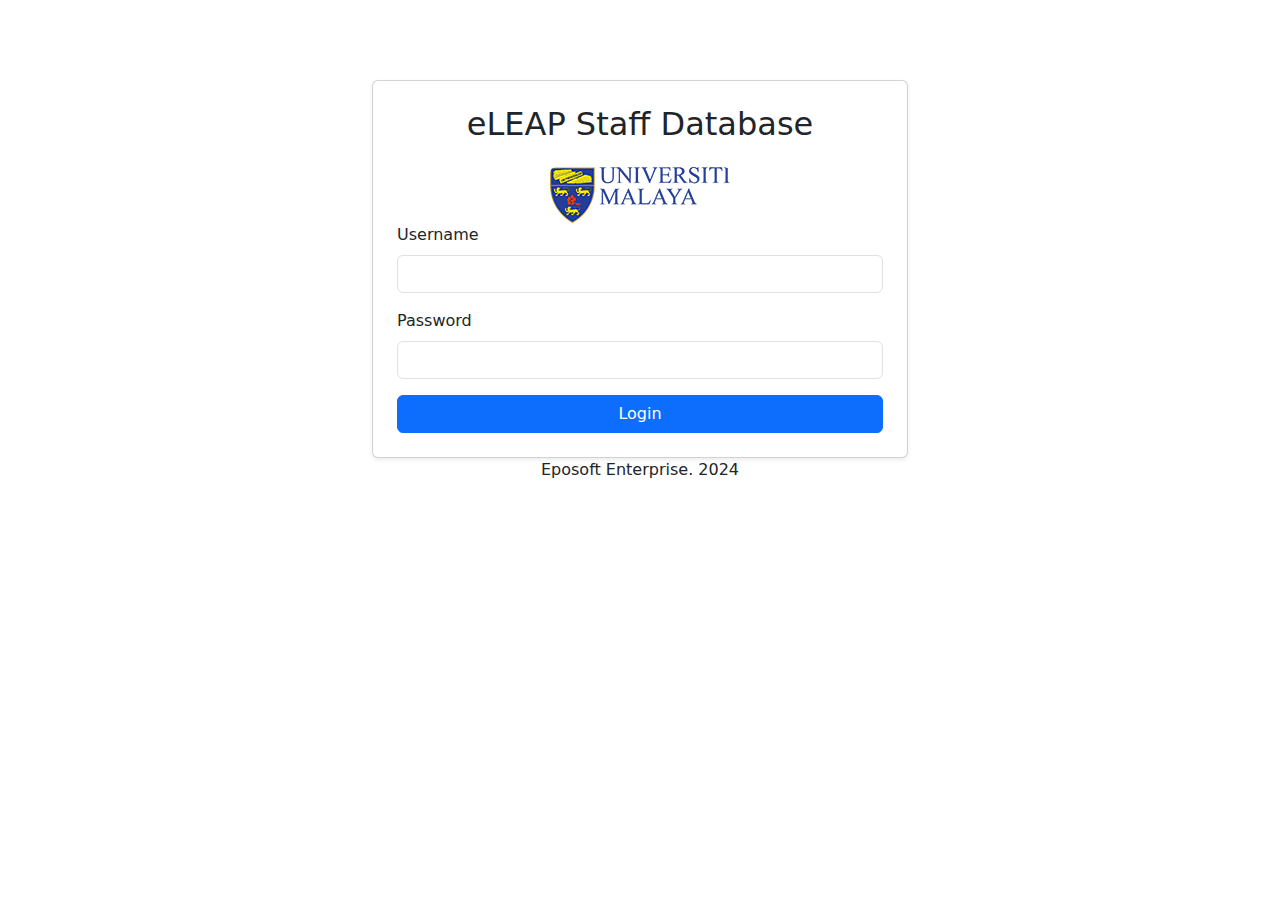
<file: index.html>
<!DOCTYPE html>
<html lang="en">
<head>
    <meta charset="UTF-8">
    <meta name="viewport" content="width=device-width, initial-scale=1.0">
    <title>Login</title>
    <link href="https://cdn.jsdelivr.net/npm/bootstrap@5.3.0-alpha1/dist/css/bootstrap.min.css" rel="stylesheet">
    <link rel="stylesheet" href="styles.css">
    <style>
            @media (max-width: 800px) {
                .container {
                    width: 70%; /* Increase the width on small screens */
                    margin-top: 30px;
                    padding: 10px; /* Add padding */
                    background-color: #f8f9fa; /* Light background */
                }
            }

            @media (min-width: 800px) {
                .container {
                    width: 45%; /* Increase the width on larger screens */
                    margin-top: 60px;
                    padding: 20px;
                    background-color: #fff; /* White background */
                }
            }

    </style>
</head>
<body>
    <div class="container">
        <div class="card p-4 shadow-sm">
            <h2 class="text-center mb-4">eLEAP Staff Database</h2>
            <img src="./pic/img-logo-UM.png" class="rounded mx-auto d-block" alt="UM Logo">
            <form id="loginForm">
                <div class="mb-3">
                    <label for="username" class="form-label">Username</label>
                    <input type="text" class="form-control" id="username" required>
                </div>
                <div class="mb-3">
                    <label for="password" class="form-label">Password</label>
                    <input type="password" class="form-control" id="password" required>
                </div>
                <div class="d-grid">
                    <button type="submit" class="btn btn-primary">Login</button>
                </div>
            </form>
        </div>
        <div>
            <span class="col d-flex justify-content-center" >Eposoft Enterprise. 2024</span>
        </div>
        
    </div>

    
     

    <script>
        
        document.getElementById('loginForm').addEventListener('submit', function(e) {
    e.preventDefault();
    const username = document.getElementById('username').value;
    const password = document.getElementById('password').value;

    fetch('https://eleap-backend.onrender.com/api/staff/login', {
        method: 'POST',
        headers: {
            'Content-Type': 'application/json'
        },
        body: JSON.stringify({ username, password })
    })
    .then(response => {
        if (!response.ok) {
            // If the response is not OK, throw an error to be caught below
            throw new Error('Invalid credentials');
        }
        return response.json();
    })
    .then(data => {
        localStorage.setItem('token', data.token);
        window.location.href = 'staff.html';
    })
    .catch(error => {
        alert(error.message);  // Alert user of invalid credentials
    });
});

    </script>



</body>
</html>
</file>
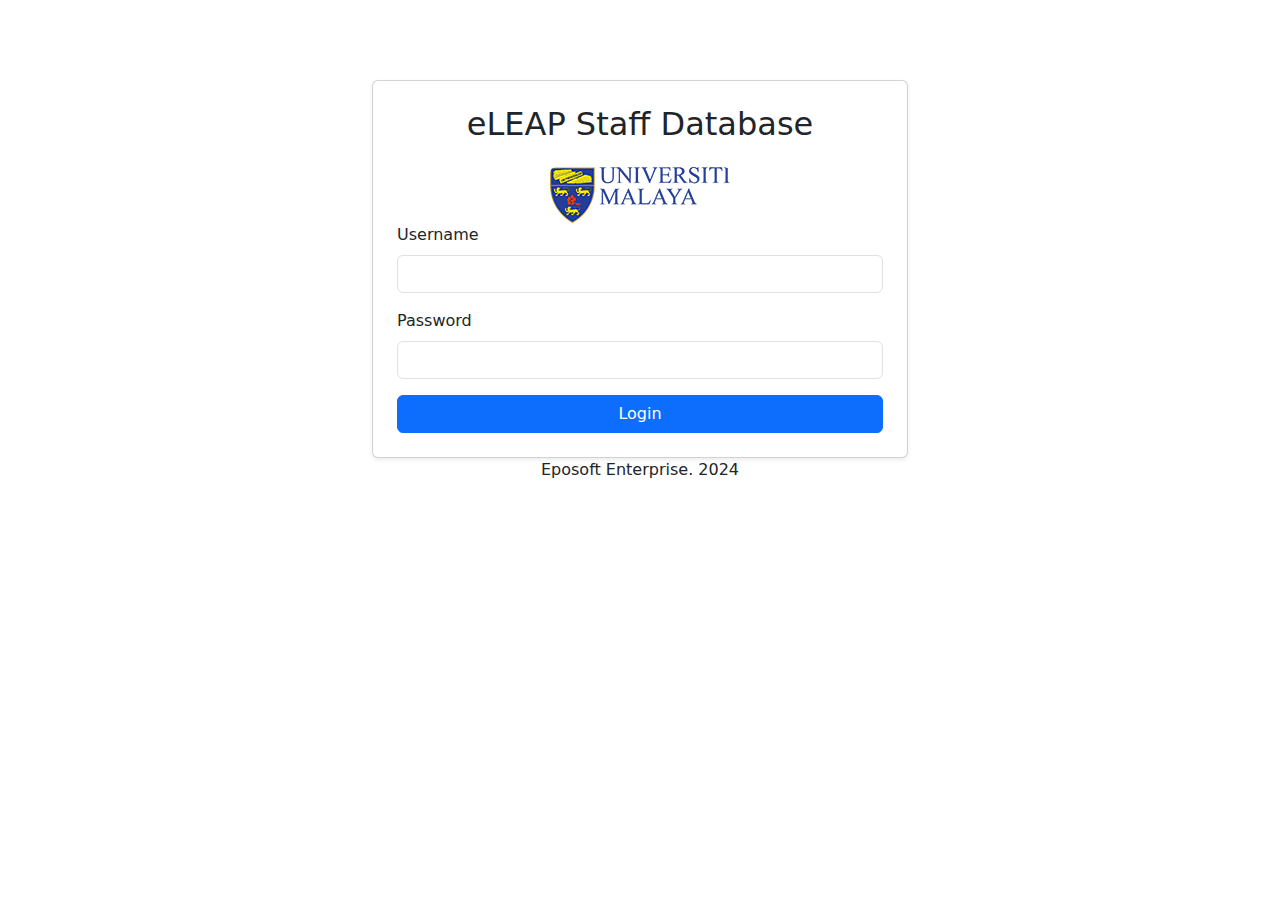
<file: staff.html>
<!DOCTYPE html>
<html lang="en">
<head>
    <meta charset="UTF-8">
    <meta name="viewport" content="width=device-width, initial-scale=1.0">
    <title>Staff Database</title>
    <link href="https://cdn.jsdelivr.net/npm/bootstrap@5.3.3/dist/css/bootstrap.min.css" rel="stylesheet">
    <link href="https://cdnjs.cloudflare.com/ajax/libs/font-awesome/4.7.0/css/font-awesome.min.css" rel="stylesheet">
    <link href="styles.css" rel="stylesheet">
</head>
<body>
<nav class="navbar navbar-expand-lg navbar-light sticky-top" style="background: linear-gradient(to right, #0932ab, #3f87a6);">
    <div class="container-fluid">
        <a class="navbar-brand text-white" id="TitleLeft" href="#">Staff Database</a>
        <button class="navbar-toggler" type="button" data-bs-toggle="collapse" data-bs-target="#navbarNav">
            <span class="navbar-toggler-icon"></span>
        </button>
        <div class="collapse navbar-collapse justify-content-end" id="navbarNav">
            <ul class="navbar-nav">
                <!-- Add New Staff Button if needed -->
                <!-- <li class="nav-item">
                    <button type="button" class="btn btn-success" data-bs-toggle="modal" data-bs-target="#addStaffModal">Add New Staff</button>
                </li> -->
                <li class="nav-item">
                    <button type="button" class="btn btn-danger" id="logoutBtn">Logout</button>
                </li>
            </ul>
        </div>
    </div>
</nav>

    <div class="container mt-4">
        <div class="input-group mb-3">
            <input type="text" id="searchQuery" class="form-control" placeholder="Search Personnel by 'Nama', 'No. Staf', or 'Kad Pengenalan'">
            <button class="btn btn-primary" id="searchBtn">Search</button>
        </div>


        <div class="row">
            <div class="col d-flex justify-content-end">
                <button class="btn btn-warning mb-3" data-bs-toggle="modal" data-bs-target="#addStaffModal">Add New Staff</button>
            </div>
        </div>

        <div id="staffContainer" class="container mt-3">
            <!-- Staff Table (Desktop View) -->

            <div id="staffTableView" class="table-responsive table-scrollable table-fixed-columns d-none d-md-block">
                <table class="table table-bordered table-striped border-primary table-sm table-condensed">
                    <thead  style="text-align: center; vertical-align: middle;">
                        <tr>
                            <th class="fixed-column">Bil.</th> 
                            <th class="fixed-column">No. Staf</th>
                            <th >Gelaran</th>
                            <th >Nama</th>
                            <th >No. Kad Pengenalan</th>
                            <th >Tahun Lahir</th>
                            <th >Tahun Semasa</th>
                            <th >Umur</th>
                            <th >Jantina</th>
                            <th >Jawatan</th>
                            <th >Gred</th>
                            <th >Penyandang</th>
                            <th >Kump Jawatan</th>
                            <th >Status Jawatan</th>
                            <th >Unit</th>
                            <th >Jabatan</th>
                            <th >PTJ</th>
                            <th >Emel</th>
                            <th >Tarikh Khidmat UM</th>
                            <th >Tarikh Khidmat JPA</th>
                            <th >Tarikh Sah Jawatan</th>
                            <th >Tarikh Naik Pangkat</th>
                            <th >Tarikh Lantik Semasa</th>
                            <th >Tarikh Akhir Khidmat</th>
                            <th >Tarikh Bersara</th>
                            <th >Umur Bersara</th>
                            <th >Baki Tempoh Perkhidmatan</th>
                            <th >Kelayakan Akademik</th>
                            <th >LTA (eLEAP)</th>
                            <th >Capacity Band</th>
                            <th >Work</th>
                            <th >Ideation</th>
                            <th >Thinking</th>
                            <th >Motivation</th>
                            <th >Learning</th>
                            <th >Actions</th>
                        </tr>
                    </thead>
                    <tbody id="staffTableBody" class="text-center" style="text-align: center; vertical-align: middle;"></tbody>
                </table>

            </div>

           

            <!-- Staff Card View (Mobile View) -->
            <div id="staffCardView" class="d-md-none">
                <div class="accordion" id="staffAccordion"></div>
                
            </div>`


            <div class="row">  
                <div class="col d-flex justify-content-end">
                    <div id="pagination" class="mt-3 d-flex flex-wrap"></div>
                </div>          
                    
            </div>


        </div>



        <!-- Add Staff Modal -->
        <div class="modal fade" id="addStaffModal" tabindex="-1">
            <div class="modal-dialog">
                <div class="modal-content">
                    <div class="modal-header">
                        <h5 class="modal-title">Add New Staff</h5>
                        <button type="button" class="btn-close" data-bs-dismiss="modal"></button>
                    </div>
                    <div class="modal-body">
                        <!-- Form Fields for Adding Staff -->
                        <input type="text" id="newNoStaff" class="form-control mb-2" placeholder="No. Staf (Required)" required>
                        <input type="text" id="newGelaran" class="form-control mb-2" placeholder="Gelaran">
                        <input type="text" id="newNama" class="form-control mb-2" placeholder="Nama (Required)" required>
                        <input type="text" id="newKadPengenalan" class="form-control mb-2" placeholder="Kad Pengenalan (Required)" required>
                        <input type="text" id="newtahunLahir" class="form-control mb-2" placeholder="Tahun Lahir">
                        <input type="text" id="newtahunSemasa" class="form-control mb-2" placeholder="Tahun Semasa">
                        <input type="text" id="newUmur" class="form-control mb-2" placeholder="Umur">
                        <input type="text" id="newJantina" class="form-control mb-2" placeholder="Jantina">
                        <input type="text" id="newJawatan" class="form-control mb-2" placeholder="Jawatan">
                        <input type="text" id="newGred" class="form-control mb-2" placeholder="Gred">
                        <input type="text" id="newPenyandang" class="form-control mb-2" placeholder="Penyandang">
                        <input type="text" id="newkumpJawatan" class="form-control mb-2" placeholder="Kumpulan Jawatan">
                        <input type="text" id="newstatusJawatan" class="form-control mb-2" placeholder="Status Jawatan">
                        <input type="text" id="newUnit" class="form-control mb-2" placeholder="Unit">
                        <input type="text" id="newJabatan" class="form-control mb-2" placeholder="Jabatan">
                        <input type="text" id="newPtj" class="form-control mb-2" placeholder="PTJ">
                        <input type="text" id="newEmel" class="form-control mb-2" placeholder="Emel">
                        <input type="text" id="newtarikhKhidmatUM" class="form-control mb-2" placeholder="Tarikh Khidmat UM">                       
                        <input type="text" id="newtarikhKhidmatJPA" class="form-control mb-2" placeholder="Tarikh Khidmat JPA">
                        <input type="text" id="newtarikhSahJawatan" class="form-control mb-2" placeholder="Tarikh Sah Jawatan">
                        <input type="text" id="newtarikhNaikPangkat" class="form-control mb-2" placeholder="Tarikh Naik Pangkat">
                        <input type="text" id="newtarikhLantikSemasa" class="form-control mb-2" placeholder="Tarikh Lantik Semasa">
                        <input type="text" id="newtarikhAkhirKhidmat" class="form-control mb-2" placeholder="Tarikh Akhir Khidmat">
                        <input type="text" id="newtarikhBersara" class="form-control mb-2" placeholder="Tarikh Bersara">
                        <input type="text" id="newUmurBersara" class="form-control mb-2" placeholder="Umur Bersara">
                        <input type="text" id="newbakiTempohPerkhidmatan" class="form-control mb-2" placeholder="Baki Tempoh Perkhidmatan">
                        <textarea id="newkelayakanAkademik" class="form-control mb-2"  placeholder="Kelayakan Akademik"></textarea>
                        <!-- <input type="text" id="newkelayakanAkademik" class="form-control mb-2" placeholder="Kelayakan Akademik"> -->
                        <input type="text" id="newlta" class="form-control mb-2" placeholder="LTA">
                        <input type="text" id="newcapacityBand" class="form-control mb-2" placeholder="Capacity Band">
                        <input type="text" id="newwork" class="form-control mb-2" placeholder="Work">
                        <input type="text" id="newideation" class="form-control mb-2" placeholder="Ideation">
                        <input type="text" id="newthinking" class="form-control mb-2" placeholder="Thinking">
                        <input type="text" id="newmotivation" class="form-control mb-2" placeholder="Motivation">
                        <input type="text" id="newlearning" class="form-control mb-2" placeholder="Learning"> 
                        <button type="button" class="btn btn-success" id="addStaffBtn">Add Staff</button>
                    </div>
                </div>
            </div>
        </div>

        <!-- Edit Staff Modal -->
        <div class="modal fade" id="editStaffModal" tabindex="-1">
            <div class="modal-dialog">
                <div class="modal-content">
                    <div class="modal-header">
                        <h5 class="modal-title">Edit Staff</h5>
                        <button type="button" class="btn-close" data-bs-dismiss="modal"></button>
                    </div>
                    <div class="modal-body">
                        <!-- Form Fields for Editing Staff -->
                      <!-- <input type="text" id="editNama" class="form-control mb-2" placeholder="Nama">
                        <input type="text" id="editJawatan" class="form-control mb-2" placeholder="Jawatan">
                        <input type="text" id="editJabatan" class="form-control mb-2" placeholder="Jabatan"> -->

                        <div class="form-floating mb-3">
                            <input type="text" class="form-control mb-2" id="editNoStaff" placeholder="No. Staf (Required)" required>
                            <label for="editNoStaff">No. Staf (Required)</label>
                          </div>
                        <div class="form-floating mb-3">
                            <input type="text" class="form-control mb-2" id="editGelaran" placeholder="Gelaran">
                            <label for="editGelaran">Gelaran</label>
                        </div>
                        <div class="form-floating mb-3">
                            <input type="text" class="form-control mb-2" id="editNama" placeholder="Nama (Required)" required>
                            <label for="editNama">Nama (Required)</label>
                        </div>
                        <div class="form-floating mb-3">
                            <input type="text" class="form-control mb-2" id="editKadPengenalan" placeholder="Kad Pengenalan (Required)" required>
                            <label for="editKadPengenalan">Kad Pengenalan (Required)</label>
                        </div>
                        <div class="form-floating mb-3">
                            <input type="text" class="form-control mb-2" id="edittahunLahir" placeholder="Tahun Lahir">
                            <label for="edittahunLahir">Tahun Lahir</label>
                        </div>
                        <div class="form-floating mb-3">
                            <input type="text" class="form-control mb-2" id="edittahunSemasa" placeholder="Tahun Semasa">
                            <label for="edittahunSemasa">Tahun Semasa</label>
                        </div>
                        <div class="form-floating mb-3">
                            <input type="text" class="form-control mb-2" id="editUmur" placeholder="Umur">
                            <label for="editUmur">Umur</label>
                        </div>
                        <div class="form-floating mb-3">
                            <input type="text" class="form-control mb-2" id="editJantina" placeholder="Jantina">
                            <label for="editJantina">Jantina</label>
                        </div>
                        <div class="form-floating mb-3">
                            <input type="text" class="form-control mb-2" id="editJawatan" placeholder="Jawatan">
                            <label for="editJawatan">Jawatan</label>
                        </div>
                        <div class="form-floating mb-3">
                            <input type="text" class="form-control mb-2" id="editGred" placeholder="Gred">
                            <label for="editGred">Gred</label>
                        </div>
                        <div class="form-floating mb-3">
                            <input type="text" class="form-control mb-2" id="editPenyandang" placeholder="Penyandang">
                            <label for="editPenyandang">Penyandang</label>
                        </div>
                        <div class="form-floating mb-3">
                            <input type="text" class="form-control mb-2" id="editkumpJawatan" placeholder="Kumpulan Jawatan">
                            <label for="editkumpJawatan">Kumpulan Jawatan</label>
                        </div>
                        <div class="form-floating mb-3">
                            <input type="text" class="form-control mb-2" id="editstatusJawatan" placeholder="Status Jawatan">
                            <label for="editstatusJawatan">Status Jawatan</label>
                        </div>
                        <div class="form-floating mb-3">
                            <input type="text" class="form-control mb-2" id="editUnit" placeholder="Unit">
                            <label for="editUnit">Unit</label>
                        </div>
                        <div class="form-floating mb-3">
                            <input type="text" class="form-control mb-2" id="editJabatan" placeholder="Jabatan">
                            <label for="editJabatan">Jabatan</label>
                        </div>
                        <div class="form-floating mb-3">
                            <input type="text" class="form-control mb-2" id="editPtj" placeholder="PTJ">
                            <label for="editPtj">PTJ</label>
                        </div>
                        <div class="form-floating mb-3">
                            <input type="text" class="form-control mb-2" id="editEmel" placeholder="Emel">
                            <label for="editEmel">Emel</label>
                        </div>
                        <div class="form-floating mb-3">
                            <input type="text" class="form-control mb-2" id="edittarikhKhidmatUM" placeholder="Tarikh Khidmat UM">
                            <label for="edittarikhKhidmatUM">Tarikh Khidmat UM</label>
                        </div>
                        <div class="form-floating mb-3">
                            <input type="text" class="form-control mb-2" id="edittarikhKhidmatJPA" placeholder="Tarikh Khidmat JPA">
                            <label for="edittarikhKhidmatJPA">Tarikh Khidmat JPA</label>
                        </div>
                        <div class="form-floating mb-3">
                            <input type="text" class="form-control mb-2" id="edittarikhSahJawatan" placeholder="Tarikh Sah Jawatan">
                            <label for="edittarikhSahJawatan">Tarikh Sah Jawatan</label>
                        </div>
                        <div class="form-floating mb-3">
                            <input type="text" class="form-control mb-2" id="edittarikhNaikPangkat" placeholder="Tarikh Naik Pangkat">
                            <label for="edittarikhNaikPangkat">Tarikh Naik Pangkat</label>
                        </div>
                        <div class="form-floating mb-3">
                            <input type="text" class="form-control mb-2" id="edittarikhLantikSemasa" placeholder="Tarikh Lantik Semasa">
                            <label for="edittarikhLantikSemasa">Tarikh Lantik Semasa</label>
                        </div>
                        <div class="form-floating mb-3">
                            <input type="text" class="form-control mb-2" id="edittarikhAkhirKhidmat" placeholder="Tarikh Akhir Khidmat">
                            <label for="edittarikhAkhirKhidmat">Tarikh Akhir Khidmat</label>
                        </div>
                        <div class="form-floating mb-3">
                            <input type="text" class="form-control mb-2" id="edittarikhBersara" placeholder="Tarikh Bersara">
                            <label for="edittarikhBersara">Tarikh Bersara</label>
                        </div>
                        <div class="form-floating mb-3">
                            <input type="text" class="form-control mb-2" id="editUmurBersara" placeholder="Umur Bersara">
                            <label for="editUmurBersara">Umur Bersara</label>
                        </div>
                        <div class="form-floating mb-3">
                            <input type="text" class="form-control mb-2" id="editbakiTempohPerkhidmatan" placeholder="Baki Tempoh Perkhidmatan">
                            <label for="editbakiTempohPerkhidmatan">Baki Tempoh Perkhidmatan</label>
                        </div>
                        <div class="form-floating mb-3 ">
                            <textarea class="form-control mb-2" id="editkelayakanAkademik" placeholder="Kelayakan Akademik"></textarea>
                            <!-- <input type="text" class="form-control mb-2 " id="editkelayakanAkademik" placeholder="Kelayakan Akademik"> -->
                            <label for="editkelayakanAkademik">Kelayakan Akademik</label>
                        </div>
                        <div class="form-floating mb-3">
                            <input type="text" class="form-control mb-2" id="editlta" placeholder="LTA">
                            <label for="editlta">LTA</label>
                        </div>
                        <div class="form-floating mb-3">
                            <input type="text" class="form-control mb-2" id="editcapacityBand" placeholder="Capacity Band">
                            <label for="editcapacityBand">Capacity Band</label>
                        </div>
                        <div class="form-floating mb-3">
                            <input type="text" class="form-control mb-2" id="editwork" placeholder="Work">
                            <label for="editwork">Work</label>
                        </div>
                        <div class="form-floating mb-3">
                            <input type="text" class="form-control mb-2" id="editideation" placeholder="Ideation">
                            <label for="editideation">Ideation</label>
                        </div>
                        <div class="form-floating mb-3">
                            <input type="text" class="form-control mb-2" id="editthinking" placeholder="Thinking">
                            <label for="editthinking">Thinking</label>
                        </div>
                        <div class="form-floating mb-3">
                            <input type="text" class="form-control mb-2" id="editmotivation" placeholder="Motivation">
                            <label for="editmotivation">Motivation</label>
                        </div>
                        <div class="form-floating mb-3">
                            <input type="text" class="form-control mb-2" id="editlearning" placeholder="Learning">
                            <label for="editlearning">Learning</label>
                        </div>

                        <button type="button" class="btn btn-primary" id="updateStaffBtn">Save Changes</button>
                    </div>
                </div>
            </div>
        </div>

        <!-- View Staff Modal -->
        <div class="modal fade" id="viewStaffModal" tabindex="-1">
            <div class="modal-dialog">
                <div class="modal-content">
                    <div class="modal-header">
                        <h5 class="modal-title">View Staff Details</h5>
                        <button type="button" class="btn-close" data-bs-dismiss="modal"></button>
                    </div>
                    <div class="modal-body">
                        <p><strong>No. Staf:</strong> <span id="viewNoStaf"></span></p>
                        <p><strong>Gelaran:</strong> <span id="viewGelaran"></span></p>
                        <p><strong>Nama:</strong> <span id="viewNama"></span></p>
                        <p><strong>No. Kad Pengenalan:</strong> <span id="viewKadPengenalan"></span></p>
                        <p><strong>Tahun Lahir:</strong> <span id="viewtahunLahir"></span></p>
                        <p><strong>Tahun Semasa:</strong> <span id="viewtahunSemasa"></span></p>
                        <p><strong>Umur:</strong> <span id="viewUmur"></span></p>
                        <p><strong>Jantina:</strong> <span id="viewJantina"></span></p>
                        <p><strong>Jawatan:</strong> <span id="viewJawatan"></span></p>
                        <p><strong>Gred:</strong> <span id="viewGred"></span></p>
                        <p><strong>Penyandang:</strong> <span id="viewPenyandang"></span></p>
                        <p><strong>Kumpulan Jawatan:</strong> <span id="viewkumpJawatan"></span></p>
                        <p><strong>Status Jawatan:</strong> <span id="viewstatusJawatan"></span></p>
                        <p><strong>Unit:</strong> <span id="viewUnit"></span></p>
                        <p><strong>Jabatan:</strong> <span id="viewJabatan"></span></p>
                        <p><strong>PTJ:</strong> <span id="viewPtj"></span></p>
                        <p><strong>Emel:</strong> <span id="viewEmel"></span></p>
                        <p><strong>Tarikh Khidmat UM:</strong> <span id="viewtarikhKhidmatUM"></span></p>
                        <p><strong>Tarikh Khidmat JPA:</strong> <span id="viewtarikhKhidmatJPA"></span></p>
                        <p><strong>Tarikh Sah Jawatan:</strong> <span id="viewtarikhSahJawatan"></span></p>
                        <p><strong>Tarikh Naik Pangkat:</strong> <span id="viewtarikhNaikPangkat"></span></p>
                        <p><strong>Tarikh Lantik Semasa:</strong> <span id="viewtarikhLantikSemasa"></span></p>
                        <p><strong>Tarikh Akhir Khidmat:</strong> <span id="viewtarikhAkhirKhidmat"></span></p>
                        <p><strong>Tarikh Bersara:</strong> <span id="viewtarikhBersara"></span></p>
                        <p><strong>Umur Bersara:</strong> <span id="viewUmurBersara"></span></p>
                        <p><strong>Baki Tempoh Perkhidmatan:</strong> <span id="viewbakiTempohPerkhidmatan"></span></p>
                        <p><strong>Kelayakan Akademik:</strong> <span id="viewkelayakanAkademik"></span></p>
                        <p><strong>LTA:</strong> <span id="viewlta"></span></p>
                        <p><strong>Capacity Band:</strong> <span id="viewcapacityBand"></span></p>
                        <p><strong>Work:</strong> <span id="viewwork"></span></p>
                        <p><strong>Ideation:</strong> <span id="viewideation"></span></p>
                        <p><strong>Thinking:</strong> <span id="viewthinking"></span></p>
                        <p><strong>Motivation:</strong> <span id="viewmotivation"></span></p>
                        <p><strong>Learning:</strong> <span id="viewlearning"></span></p>
                    </div>
                </div>
            </div>
        </div>
    </div>

    <script src="https://cdn.jsdelivr.net/npm/bootstrap@5.3.3/dist/js/bootstrap.bundle.min.js"></script>
    <script src="app.js"></script>

    <footer class="footer mt-auto py-3">
        <div class="container text-center">
            <span class="text-muted">Eposoft Enterprise. 2024</span>
        </div>
    </footer>
</body>
</html>
</file>
<file: styles.css>
html {
    height: 100%;
}

body {
    display: flex;
    flex-direction: column;
    min-height: 100vh;
}


.footer {
    margin-top: auto;
    padding: 1rem 0;
}


.search-results {
    margin-top: 20px;
}

.product-card {
    margin-bottom: 20px;
}




/*---------------------------------------------------Table Style--------------------------------------------------------------*/

table.table-bordered {
    border: 2px solid #000; /* Black border around the table */
}

table.table-bordered th,
table.table-bordered td {
    border: 1px solid #000; /* Black border for cells */
}


th {
    background-color: #04AA6D !important;
    color: white !important;
}

/* Ensure table cells have consistent padding and borders */
th, td {
    min-width: 120px;
    white-space: nowrap;
    border: 1px solid #ddd;
    padding: 8px;
}

tbody th {
    position: -webkit-sticky; /* for Safari */
    position: sticky;
    left: 0;
  }


.table-condensed {
    font-size: 13px !important;
    font-family: Arial, Helvetica, sans-serif !important;
}

.table-scrollable {
    max-height: 500px; /* Adjust the height as needed */
    overflow-y: auto;  /* Enable vertical scrolling */
    overflow-x: auto;  /* Enable horizontal scrolling */
    white-space: nowrap; /* Prevent text from wrapping */
    position: relative; /* Important for sticky positioning */
    display: block;
}


/* Sticky Header Styles */
.sticky-header th{
    position: sticky;
    position: -webkit-sticky;
    top: 0;
    z-index: 50; /*Default z-index for sticky headers */
    background-color: #04AA6D; /* Header background color */
    color: white; /* Header text color */
    transition: z-index 0.3s; /* Smooth transition for z-index changes */
}


.fixed-column {
    position: sticky;
    left: 0;
    z-index: 5;
    background-color: #ffffff; /* Background color for fixed columns */
    border-right: 1px solid #ddd; /* Optional border for better separation */
}

/* Adjust the left values and widths for each fixed column */
.fixed-column:nth-child(1),
.sticky-header th:nth-child(1) {
    left: 0;
    width: 50px; /* Adjust width for the row number column */
}

.fixed-column:nth-child(2),
.sticky-header th:nth-child(2) {
    left: 100px;
    width: 100px; /* Adjust width for the "No. Staf" column */
}

.fixed-column:nth-child(3),
.sticky-header th:nth-child(3) {
    left: 200px;
    width: 200px; /* Adjust width for the "Gelaran" column */
}





/*---------------------------------------------Pagination CSS--------------------------------------------------------------------------- */
#paginationControls {
    display: flex;
    justify-content: center;
    align-items: center;
    margin-top: 20px;
}

#paginationControls button {
    margin: 0 10px;
}

@media (max-width: 1000px) {
    #paginationControls {
        flex-direction: column;
    }

    #paginationControls button {
        width: 100%;
        margin-bottom: 10px;
    }

    /* Accordion-style cards for mobile view */
    .accordion-button {
        background-color: #04AA6D;
        color: white;
    }

    .accordion-body {
        background-color: #f8f9fa;
    }

    .accordion-item {
        border: 1px solid #000;
        margin-bottom: 10px;
    }

    .accordion-button:not(.collapsed) {
        color: #fff;
        background-color: #028c5e;
    }
}
</file>
